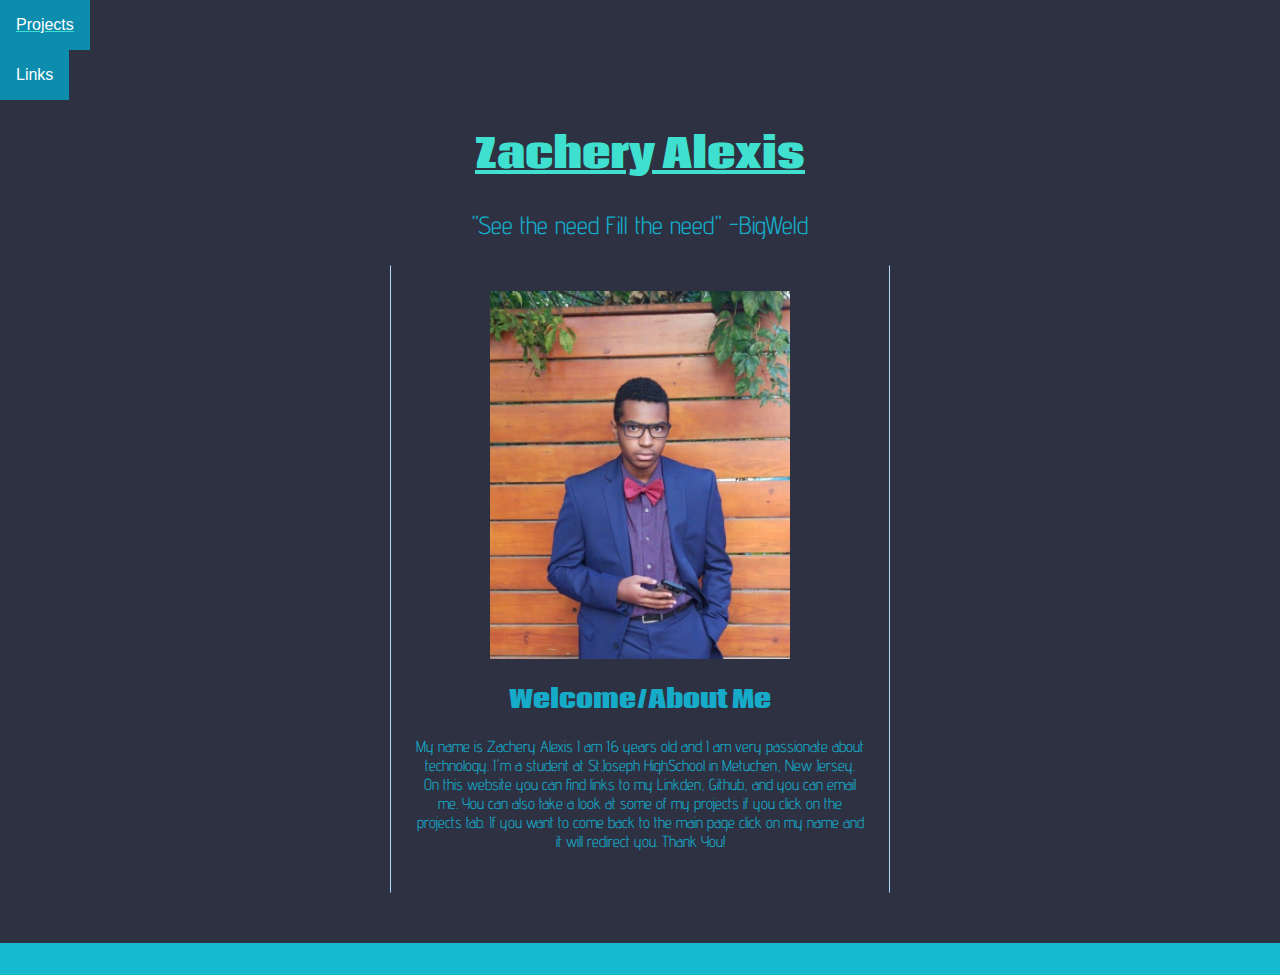
<file: index.html>
<!DOCTYPE html>
<html lang="en">
<head>
    <meta charset="UTF-8">
    <meta name="viewport" content="width=device-width, initial-scale=1.0">
    <meta http-equiv="X-UA-Compatible" content="ie=edge">
    <link rel="apple-touch-icon" sizes="57x57" href="Favicon/apple-icon-57x57.png">
<link rel="apple-touch-icon" sizes="60x60" href="Favicon/apple-icon-60x60.png">
<link rel="apple-touch-icon" sizes="72x72" href="Favicon/apple-icon-72x72.png">
<link rel="apple-touch-icon" sizes="76x76" href="Favicon/apple-icon-76x76.png">
<link rel="apple-touch-icon" sizes="114x114" href="Favicon/apple-icon-114x114.png">
<link rel="apple-touch-icon" sizes="120x120" href="Favicon/apple-icon-120x120.png">
<link rel="apple-touch-icon" sizes="144x144" href="Favicon/apple-icon-144x144.png">
<link rel="apple-touch-icon" sizes="152x152" href="Favicon/apple-icon-152x152.png">
<link rel="apple-touch-icon" sizes="180x180" href="Favicon/apple-icon-180x180.png">
<link rel="icon" type="image/png" sizes="192x192"  href="Favicon/android-icon-192x192.png">
<link rel="icon" type="image/png" sizes="32x32" href="Favicon/favicon-32x32.png">
<link rel="icon" type="image/png" sizes="96x96" href="Favicon/favicon-96x96.png">
<link rel="icon" type="image/png" sizes="16x16" href="Favicon/favicon-16x16.png">
<link rel="manifest" href="Favicon/manifest.json">
<meta name="msapplication-TileColor" content="#ffffff">
<meta name="msapplication-TileImage" content="Favicon/ms-icon-144x144.png">
<meta name="theme-color" content="#ffffff">
    <title>Zachery Alexis' Website</title>
    <link rel="stylesheet" href="lib/css/style.css">
    <script src="main.js"defer></script>
</head>
<body>

    <a href="projectspage.html"><button>Projects</button></a>
    <div class= "dropdown">
        <button class= "dropbtn">Links</button>
        <div class = "dropdown-content">

            <a href="https://github.com/ZacheryAlexis"target="_blank">Github</a>
            <a href="mailto:zacheryalexisfuture@gmail.com "target="_blank">Email</a>
            <a href="https://www.linkedin.com/in/zachery-alexis-350b101b2/"target="_blank">Linkedin</a>

      

        </div>
    </div>
    <div class="main-container">
        <header>
            <a href="index.html"> <h1>Zachery Alexis </h1></a>
            <p> "See the need Fill the need"
                                -BigWeld
            </p>

        </header>

        <div class="card-container">
            <div class="card">
                <img src="IMG_20200724_152346.jpg" alt="">

                <h2>Welcome/About Me</h2>
                <p>My name is Zachery Alexis I am 16 years old and I am very passionate about technology. I'm a student at St.Joseph HighSchool in Metuchen, New Jersey. On this website you can find links to my Linkden, Github, and you can email me. You can also take a look at some of my projects if you click on the projects tab. If you want to come back to the main page click on my name and it will redirect you. Thank You!</p>
                

            </div>
        </div>
    </div>
    

     
    <footer>

        <p></p>

    </footer>
</body>
</html>
</file>
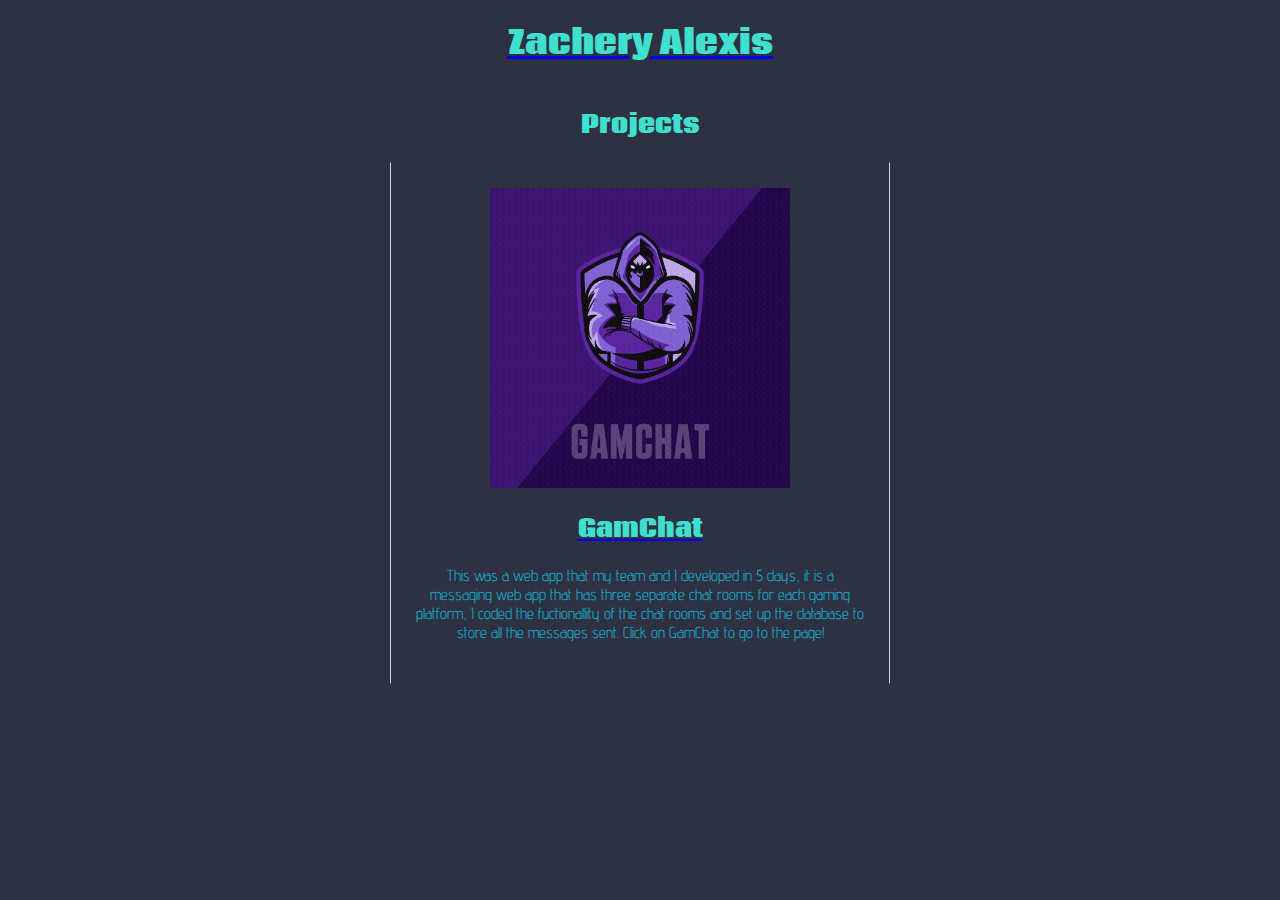
<file: projectspage.html>
<!DOCTYPE html>
<html lang="en">
<head>
    <meta charset="UTF-8">
    <meta name="viewport" content="width=device-width, initial-scale=1.0">
    <meta http-equiv="X-UA-Compatible" content="ie=edge">
    <link rel="apple-touch-icon" sizes="57x57" href="Favicon/apple-icon-57x57.png">
<link rel="apple-touch-icon" sizes="60x60" href="Favicon/apple-icon-60x60.png">
<link rel="apple-touch-icon" sizes="72x72" href="Favicon/apple-icon-72x72.png">
<link rel="apple-touch-icon" sizes="76x76" href="Favicon/apple-icon-76x76.png">
<link rel="apple-touch-icon" sizes="114x114" href="Favicon/apple-icon-114x114.png">
<link rel="apple-touch-icon" sizes="120x120" href="Favicon/apple-icon-120x120.png">
<link rel="apple-touch-icon" sizes="144x144" href="Favicon/apple-icon-144x144.png">
<link rel="apple-touch-icon" sizes="152x152" href="Favicon/apple-icon-152x152.png">
<link rel="apple-touch-icon" sizes="180x180" href="Favicon/apple-icon-180x180.png">
<link rel="icon" type="image/png" sizes="192x192"  href="Favicon/android-icon-192x192.png">
<link rel="icon" type="image/png" sizes="32x32" href="Favicon/favicon-32x32.png">
<link rel="icon" type="image/png" sizes="96x96" href="Favicon/favicon-96x96.png">
<link rel="icon" type="image/png" sizes="16x16" href="Favicon/favicon-16x16.png">
<link rel="manifest" href="Favicon/manifest.json">
<meta name="msapplication-TileColor" content="#ffffff">
<meta name="msapplication-TileImage" content="Favicon/ms-icon-144x144.png">
<meta name="theme-color" content="#ffffff">
    <title>Zachery Alexis' Projects</title>
    <link rel="stylesheet" href="stylez.css">

</head>
<a href="index.html"> <h1>Zachery Alexis </h1></a>
    <h2>Projects</h2>

<body>
    <div class="card-container">
        <div class="card">
            <img src="BrandLogo.gif"alt="">
            <a href="https://moedev123.github.io/GamChat/index.html"target="_blank"><h2>GamChat</h2></a>
            <p>This was a web app that my team and I developed in 5 days, it is a messaging web app that has three separate chat rooms for each gaming platform, I coded the fuctionallity of the chat rooms and set up the database to store all the messages sent. Click on GamChat to go to the page!</p>
            
    
</body>
</html>
</file>
<file: lib/css/style.css>
@import url('https://fonts.googleapis.com/css?family=Advent+Pro|Coda');
/* font-family: 'Advent Pro', sans-serif; */
/* font-family: 'Coda', cursive; */

/* https://coolors.co/eae8ff-d8d5db-adacb5-2d3142-b0d7ff */
:root{
    --primary:#15bacf;
    --primaryDark:#2D3142;
    --light:#15abc9;
    --accent:#B0D7FF;
}

body{
    margin:0;
    background-color:var(--primaryDark);
    color:var(--light);
    text-align: center;
    display:flex;
    flex-direction: column;
    height:100vh;
}

h1,h2{
    font-family: 'Coda', cursive;
}

p{
    font-family: 'Advent Pro', sans-serif;
}

header h1{
    font-size: 40px;    
}

header p{
    font-size: 25px;
}

.card-container{
    display: flex;
    flex-direction: row;
    justify-content: space-evenly;
}

.card img{
    width:300px;
}

.card{
    width:500px;
    padding: 25px;
    border-left: solid 1px var(--accent);
    border-right: solid 1px var(--accent);
    border-top:solid 1px transparent;
    border-bottom:solid 1px transparent;
    margin-left: 15px;
    margin-right: 15px;
    box-sizing: border-box;
    transition: border 500ms;
}

.card:hover{
    border-top:solid 1px var(--accent);
    border-bottom:solid 1px var(--accent);
}

footer{
    margin-top: 50px;
    background-color: var(--primary);
    color: var(--primaryDark);
    width: 100%;
    flex: 1;
    display:flex;
    justify-content: center;
    align-items: center;
}

a{
    color: turquoise; 
}
.dropbtn {
    background-color: #0d8dad;
    color: white;
    padding: 16px;
    font-size: 16px;
    border:none;    
    
}
.dropdown{
    position: relative;
    display: flex;
    justify-content: flex-start;    

}

.dropdown-content{
    display:none;
    position:absolute;
    background-color: #f1f1f1;
    min-width: 160px;
    box-shadow: 0px 8px 16px 0px rgba(0, 0, 0, 0.2);
    z-index: 1;
}

.dropdown-content a{
    color: black;
    padding: 12px 16px;
    text-decoration: none;
    display: block; 
}
.dropdown-content a:hover{background-color: #ddd;}

.dropdown:hover .dropdown-content {display: block;}

.dropdown:hover .dropbtn {background-color: #099dae;}

button {
    background-color: #0d8dad;
    color: white;
    padding: 16px;
    font-size: 16px;
    border:none; 
    position: relative;
    display: flex;
    justify-content: flex-start;
}
</file>
<file: stylez.css>
@import url('https://fonts.googleapis.com/css?family=Advent+Pro|Coda');
/* font-family: 'Advent Pro', sans-serif; */
/* font-family: 'Coda', cursive; */

/* https://coolors.co/eae8ff-d8d5db-adacb5-2d3142-b0d7ff */

:root{
    --primary:#15bacf;
    --primaryDark:#2D3142;
    --light:#15abc9;
    --accent:#B0D7FF;
}

body {
    margin:0;
    background-color:var(--primaryDark);
    color:var(--light);
    text-align: center;
    display:flex;
    flex-direction: column;
    height:100vh;
}

h1  {
    text-align: center;
    color: turquoise;
    font-family: 'Coda', cursive;
}

h2 {
    text-align: center;
    color: turquoise;
    font-family: 'Coda', cursive;
}

p{
    font-family: 'Advent Pro', sans-serif;
}

header h1{
    font-size: 40px;
}

header p{
    font-size: 25px;
}

.card-container{
    display: flex;
    flex-direction: row;
    justify-content: space-evenly;
}

.card img{
    
    width:300px;
}

.card{
    width:500px;
    padding: 25px;
    border-left: solid 1px var(--accent);
    border-right: solid 1px var(--accent);
    border-top:solid 1px transparent;
    border-bottom:solid 1px transparent;
    margin-left: 15px;
    margin-right: 15px;
    box-sizing: border-box;
    transition: border 500ms;
}

.card:hover{
    border-top:solid 1px var(--accent);
    border-bottom:solid 1px var(--accent);
}

footer{
    margin-top: 50px;
    background-color: var(--primary);
    color: var(--primaryDark);
    width: 100%;
    flex: 1;
    display:flex;
    justify-content: center;
    align-items: center;
}
</file>
